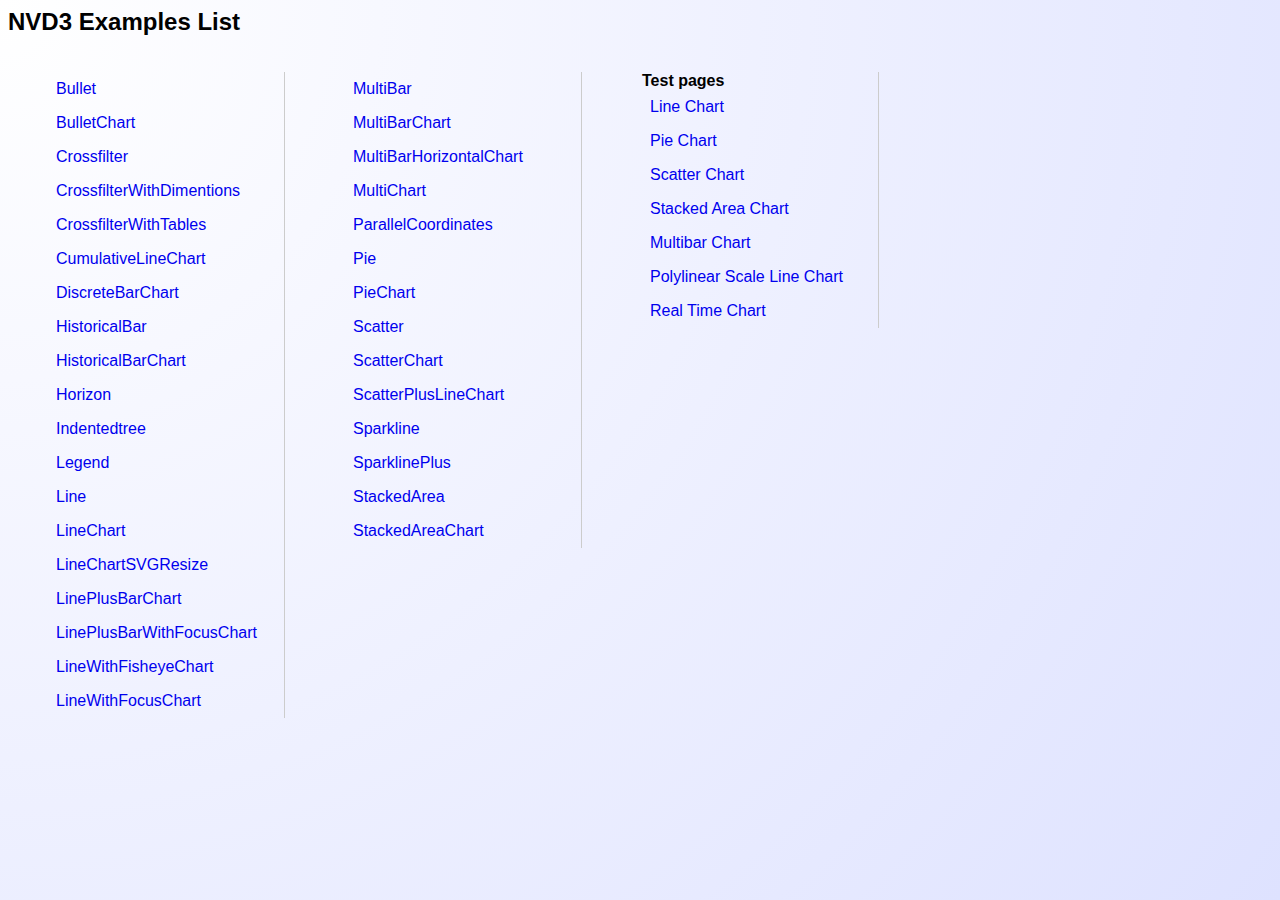
<file: novus-nvd3-7ebd54c/examples/index.html>
<!DOCTYPE html PUBLIC "-//W3C//DTD HTML 3.2 Final//EN"><html>
<title>NVD3 Examples List</title>
<body>
<style>
body {
	font-family: Helvetica;
	/* IE10 Consumer Preview */ 
	background-image: -ms-radial-gradient(left top, circle farthest-corner, #FFFFFF 0%, #DEE2FF 100%);

	/* Mozilla Firefox */ 
	background-image: -moz-radial-gradient(left top, circle farthest-corner, #FFFFFF 0%, #DEE2FF 100%);

	/* Opera */ 
	background-image: -o-radial-gradient(left top, circle farthest-corner, #FFFFFF 0%, #DEE2FF 100%);

	/* Webkit (Safari/Chrome 10) */ 
	background-image: -webkit-gradient(radial, left top, 0, left top, 1012, color-stop(0, #FFFFFF), color-stop(1, #DEE2FF));

	/* Webkit (Chrome 11+) */ 
	background-image: -webkit-radial-gradient(left top, circle farthest-corner, #FFFFFF 0%, #DEE2FF 100%);

	/* W3C Markup, IE10 Release Preview */ 
	background-image: radial-gradient(circle farthest-corner at left top, #FFFFFF 0%, #DEE2FF 100%);
}

ul {
	list-style: none;
	float: left;
	margin-right: 20px;
	border-right: solid 1px #ccc;
}

li {
	padding: 8px;
	min-width: 220px;
}

a {
	text-decoration: none;
	display:block;
}

li:hover {
	background-color: #ccc;
}
</style>
<h2>NVD3 Examples List</h2>
<ul>
<li><a href="bullet.html">Bullet</a>
<li><a href="bulletChart.html">BulletChart</a>
<li><a href="crossfilter.html">Crossfilter</a>
<li><a href="crossfilterWithDimentions.html">CrossfilterWithDimentions</a>
<li><a href="crossfilterWithTables.html">CrossfilterWithTables</a>
<li><a href="cumulativeLineChart.html">CumulativeLineChart</a>
<li><a href="discreteBarChart.html">DiscreteBarChart</a>
<li><a href="historicalBar.html">HistoricalBar</a>
<li><a href="historicalBarChart.html">HistoricalBarChart</a>
<li><a href="horizon.html">Horizon</a>
<li><a href="indentedtree.html">Indentedtree</a>
<li><a href="legend.html">Legend</a>
<li><a href="line.html">Line</a>
<li><a href="lineChart.html">LineChart</a>
<li><a href="lineChartSVGResize.html">LineChartSVGResize</a>
<li><a href="linePlusBarChart.html">LinePlusBarChart</a>
<li><a href="linePlusBarWithFocusChart.html">LinePlusBarWithFocusChart</a>
<li><a href="lineWithFisheyeChart.html">LineWithFisheyeChart</a>
<li><a href="lineWithFocusChart.html">LineWithFocusChart</a>
</ul>
<ul>
<li><a href="multiBar.html">MultiBar</a>
<li><a href="multiBarChart.html">MultiBarChart</a>
<li><a href="multiBarHorizontalChart.html">MultiBarHorizontalChart</a>
<li><a href="multiChart.html">MultiChart</a>
<li><a href="parallelCoordinates.html">ParallelCoordinates</a>
<li><a href="pie.html">Pie</a>
<li><a href="pieChart.html">PieChart</a>
<li><a href="scatter.html">Scatter</a>
<li><a href="scatterChart.html">ScatterChart</a>
<li><a href="scatterPlusLineChart.html">ScatterPlusLineChart</a>
<li><a href="sparkline.html">Sparkline</a>
<li><a href="sparklinePlus.html">SparklinePlus</a>
<li><a href="stackedArea.html">StackedArea</a>
<li><a href="stackedAreaChart.html">StackedAreaChart</a>
</ul>

<ul>
	<strong>Test pages</strong>
	<li><a href="../test/lineChartTest.html">Line Chart</a></li>
	<li><a href="../test/pieChartTest.html">Pie Chart</a></li>
	<li><a href="../test/ScatterChartTest.html">Scatter Chart</a></li>
	<li><a href="../test/stackedAreaChartTest.html">Stacked Area Chart</a></li>
	<li><a href="../test/multiBarChartTest.html">Multibar Chart</a></li>
	<li><a href="../test/polylinearTest.html">Polylinear Scale Line Chart</a></li>
	<li><a href="../test/realTimeChartTest.html">Real Time Chart</a></li>
</ul>
</body>
</html>
</file>
